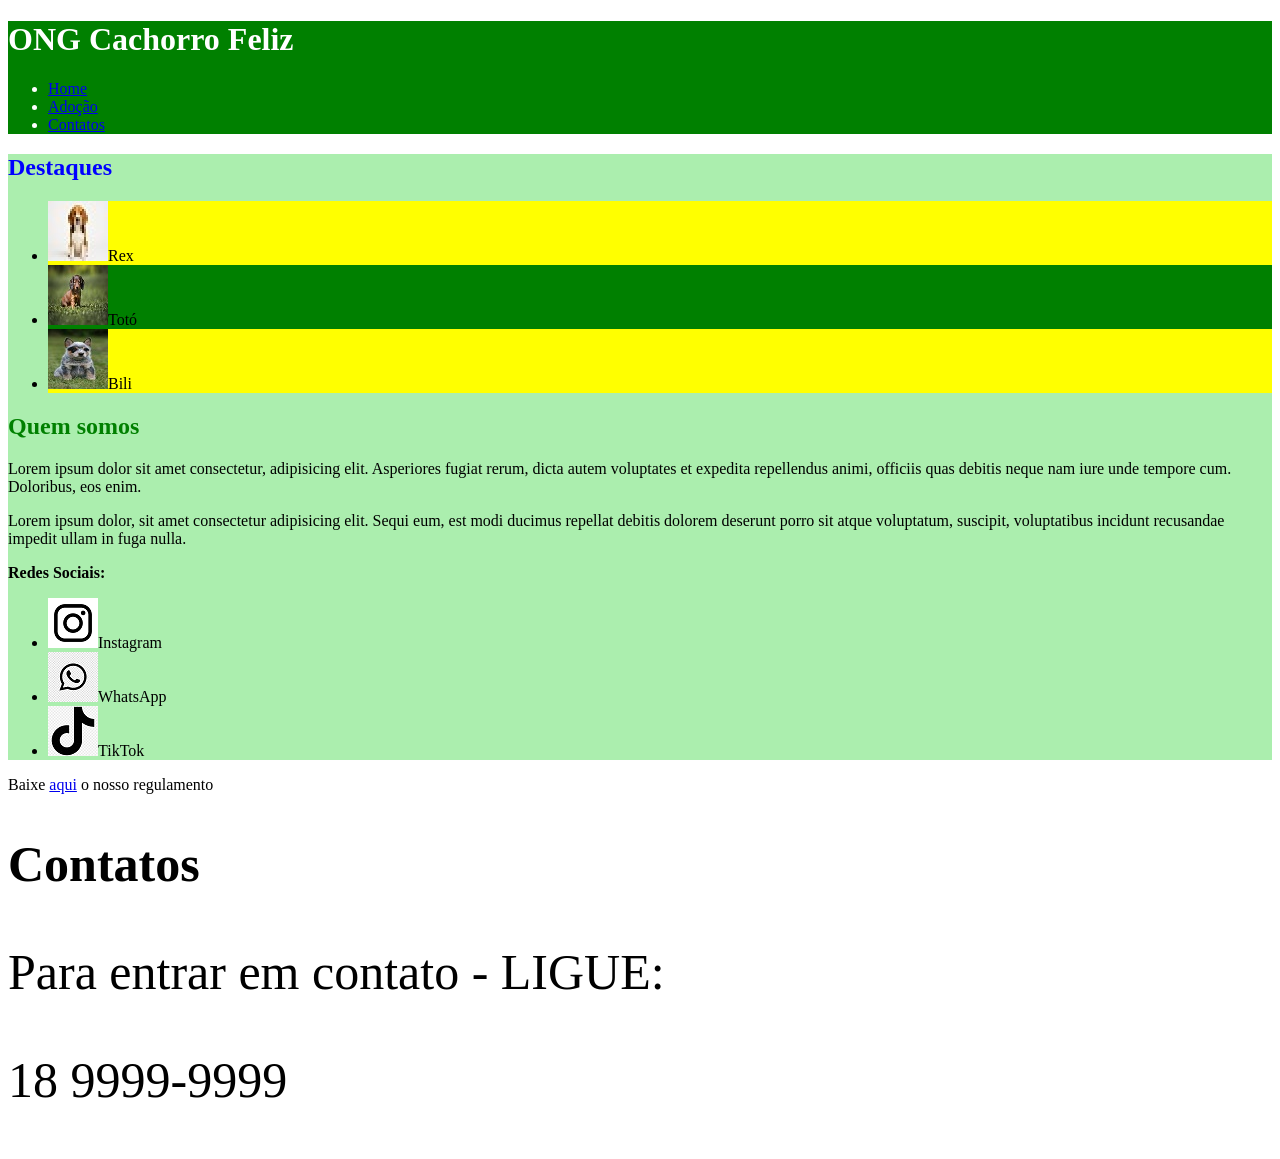
<file: index.html>
<!DOCTYPE html>
<html lang="pt-br">
    <head>
        <meta charset="UTF-8">
        <meta name="viewport" content="width=device-width, initial-scale=1.0">
        <title>ONG CACHORRO FELIZ</title>
        <link rel="stylesheet" href="css/style.css">
    </head>
    <body>

        <header>
            <h1>ONG Cachorro Feliz</h1>
            <nav>
                <ul>
                    <li><a href="#">Home</a></li>
                    <li><a href="paginas/adocao.html">Adoção</a></li>
                    <li><a href="#contato">Contatos</a></li>
                </ul>
            </nav>
        </header>

        <main>
            <h2 id="destaques">Destaques</h2>
            <ul>
                <li class="impar"><img src="imagens/foto1.jpg" alt>Rex</li>
                <li class="par"><img src="imagens/foto2.jpg" alt>Totó</li>
                <li class="impar"><img src="imagens/foto4.jpg" alt>Bili</li>
            </ul>

            <h2 id="quemsomos">Quem somos</h2>
            <p>Lorem ipsum dolor sit amet consectetur, adipisicing elit.
                Asperiores fugiat rerum, dicta autem voluptates et expedita
                repellendus animi, officiis quas debitis neque nam iure unde
                tempore cum. Doloribus, eos enim.</p>
            <p>Lorem ipsum dolor, sit amet consectetur adipisicing elit. Sequi
                eum, est modi ducimus repellat debitis dolorem deserunt porro
                sit atque voluptatum, suscipit, voluptatibus incidunt recusandae
                impedit ullam in fuga nulla.

                <p><strong>Redes Sociais:</strong></p>
                <ul>
                    <li><img src="imagens/instagram.png"
                            alt="Logo Instagram">Instagram</li>
                    <li><img src="imagens/whatsapp.png"
                            alt="Logo WhatsApp">WhatsApp</li>
                    <li><img src="imagens/tiktok.png"
                            alt="Logo TikTok">TikTok</li>
                </ul>
        </main>

        <footer>
            <p>Baixe <a href="imagens/pdf.pdf" target="_blank">aqui</a> o nosso regulamento</p>
            <h2 class="paragrafo_grande" id="contato">Contatos</h2>
            <p class="paragrafo_grande">Para entrar em contato - LIGUE:</p>
            <p class="paragrafo_grande">18 9999-9999</p>
        </footer>
            
        </body>
    </html>
</file>
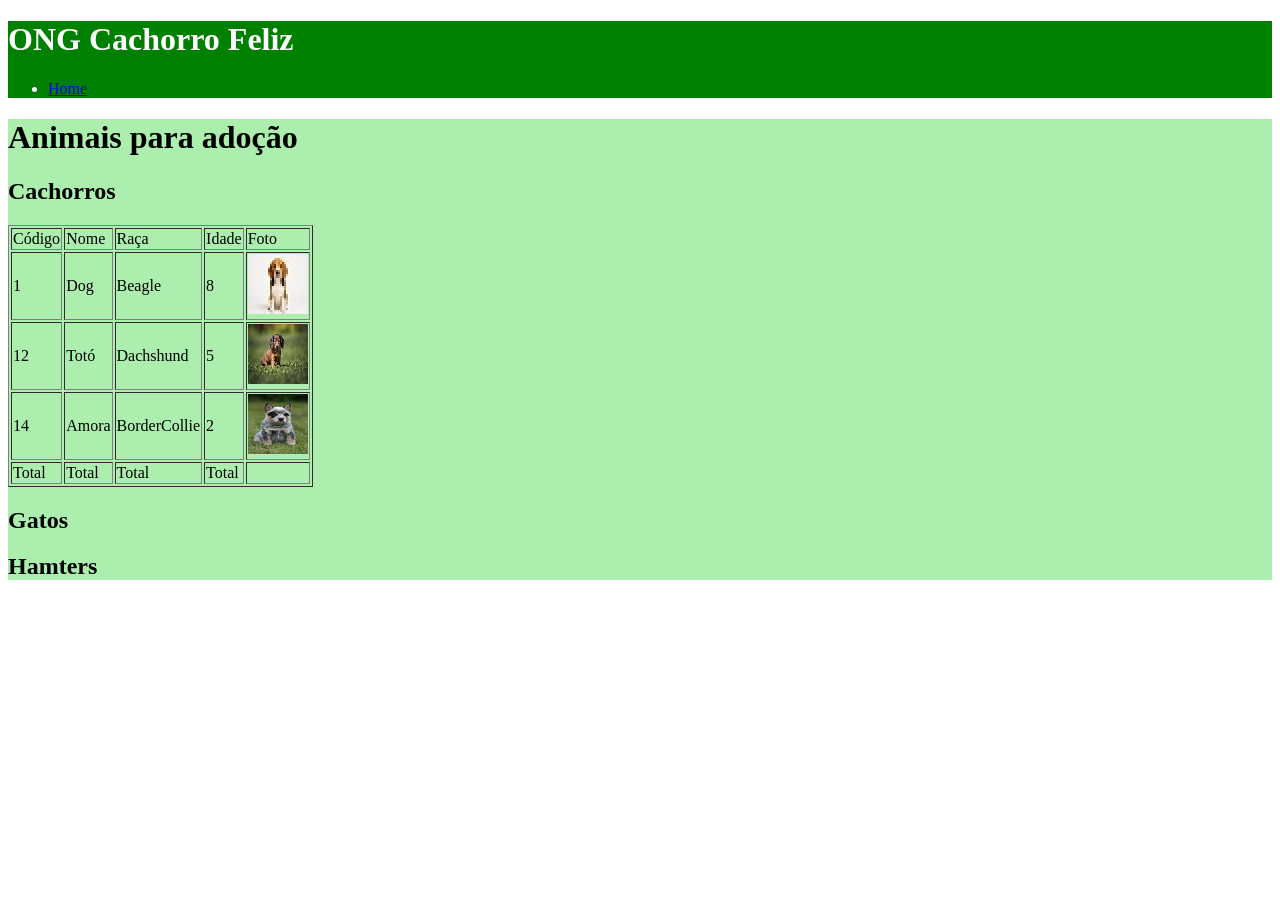
<file: paginas/adocao.html>
<!DOCTYPE html>
<html lang="PT-BR">
<head>
    <meta charset="UTF-8">
    <meta name="viewport" content="width=device-width, initial-scale=1.0">
    <title>Pagina de adocao de animais</title>
    <link rel="stylesheet" href="../css/style.css">
</head>
<body>
    
    <header>
        <h1>ONG Cachorro Feliz</h1>
            <nav>
                <ul>
                    <li><a href="../index.html">Home</a></li>
                </ul>
            </nav>
    </header>
    <main>
        <h1>Animais para adoção</h1>

        <h2>Cachorros</h2>
        <table border="1">

            <thead>
                <tr>
                    <td>Código</td>
                    <td>Nome</td>
                    <td>Raça</td>
                    <td>Idade</td>
                    <td>Foto</td>
                </tr>
            </thead>
            <tbody>
                <tr>
                    <td>1</td>
                    <td>Dog</td>
                    <td>Beagle</td>
                    <td>8</td>
                    <td><a href="../imagens/foto1_G" target="_blank"><img src="../imagens/foto1.jpg" alt=""></a></td>
                </tr>
                <tr>
                    <td>12</td>
                    <td>Totó</td>
                    <td>Dachshund</td>
                    <td>5</td>
                    <td><a href="../imagens/foto2_G" target="_blank"><img src="../imagens/foto2.jpg" alt=""></a></td>
                </tr>
                <tr>
                    <td>14</td>
                    <td>Amora</td>
                    <td>BorderCollie</td>
                    <td>2</td>
                    <td><a href="../imagens/foto4_G" target="_blank"><img src="../imagens/foto4.jpg" alt=""></a></td>
                </tr>
            </tbody>
            <tfoot>
                <tr>
                    <td>Total</td>
                    <td>Total</td>
                    <td>Total</td>
                    <td>Total</td>
                    <td></td>
                </tr>
            </tfoot>
        
        </table>
        <h2>Gatos</h2>
        <h2>Hamters</h2>
    </main>

    <footer>
    </footer>

</body>
</html>
</file>
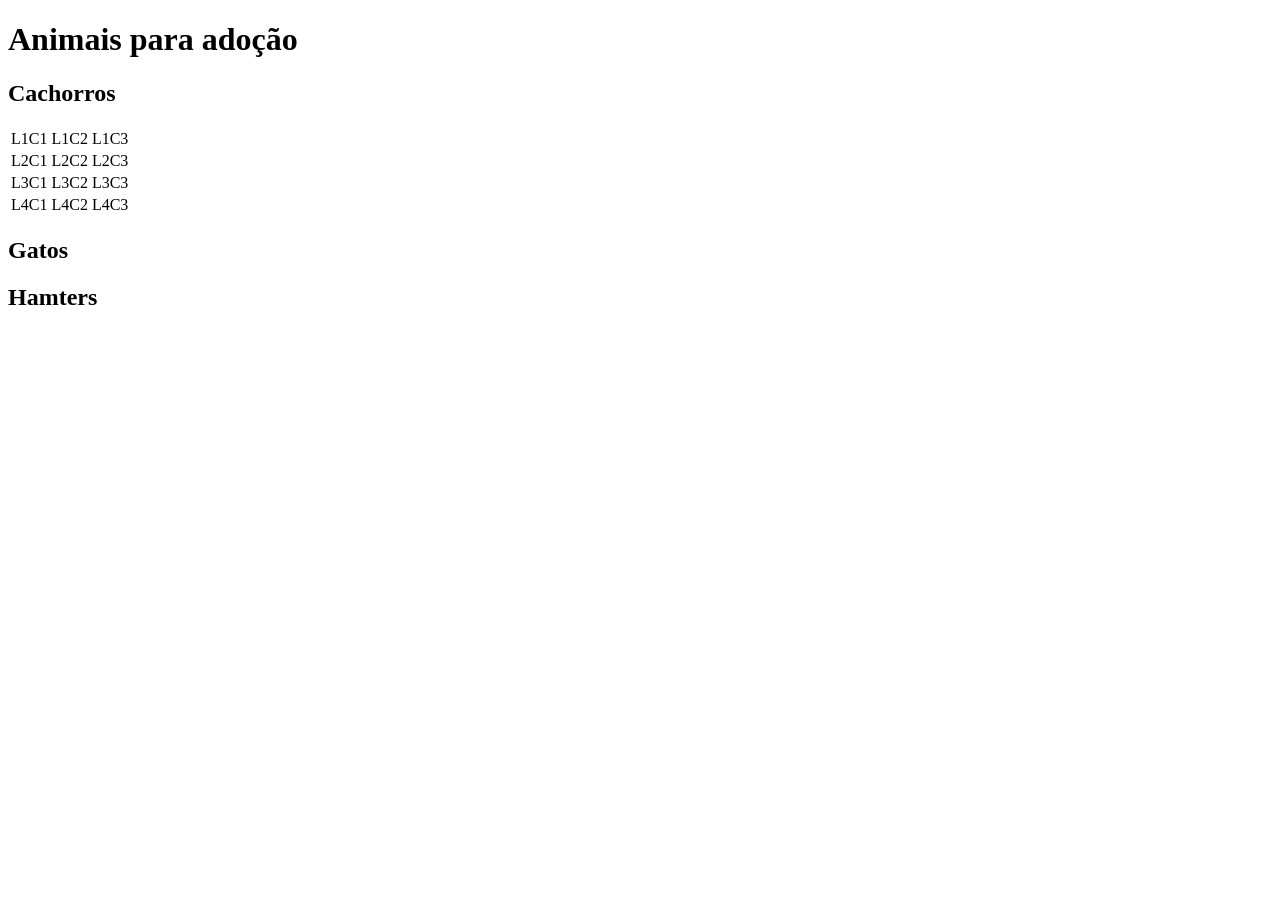
<file: paginas/contato.html>
<!DOCTYPE html>
<html lang="PT-BR">
<head>
    <meta charset="UTF-8">
    <meta name="viewport" content="width=device-width, initial-scale=1.0">
    <title>Document</title>
</head>
<body>
    
    <header>
        <h1>Animais para adoção</h1>
    </header>
    <main>
        <h2>Cachorros</h2>
        <table>
        
            <thead>
                <tr>
                    <td>L1C1</td>
                    <td>L1C2</td>
                    <td>L1C3</td>
                </tr>
            </thead>
            <tbody>
                <tr>
                    <td>L2C1</td>
                    <td>L2C2</td>
                    <td>L2C3</td>
                </tr>
                <tr>
                    <td>L3C1</td>
                    <td>L3C2</td>
                    <td>L3C3</td>
                </tr>
                <tr>
                    <td>L4C1</td>
                    <td>L4C2</td>
                    <td>L4C3</td>
                </tr>
            </tbody>
            <tfoot>

            </tfoot>
        
        </table>
        <h2>Gatos</h2>
        <h2>Hamters</h2>
    </main>

    <footer>
    </footer>

</body>
</html>
</file>
<file: css/style.css>
header {
    background-color: #008000;
    color: white;

}

main {
    background-color: rgb(171, 238, 174);
    color: rgb(0, 0, 0);
}

#quemsomos {
    color: #008000;
}

#destaques {
    color: blue;
}

.paragrafo_grande {
    font-size: 50px;
}

.impar {
    background-color: yellow;
}

.par {
    background-color: #008000;
}
</file>
